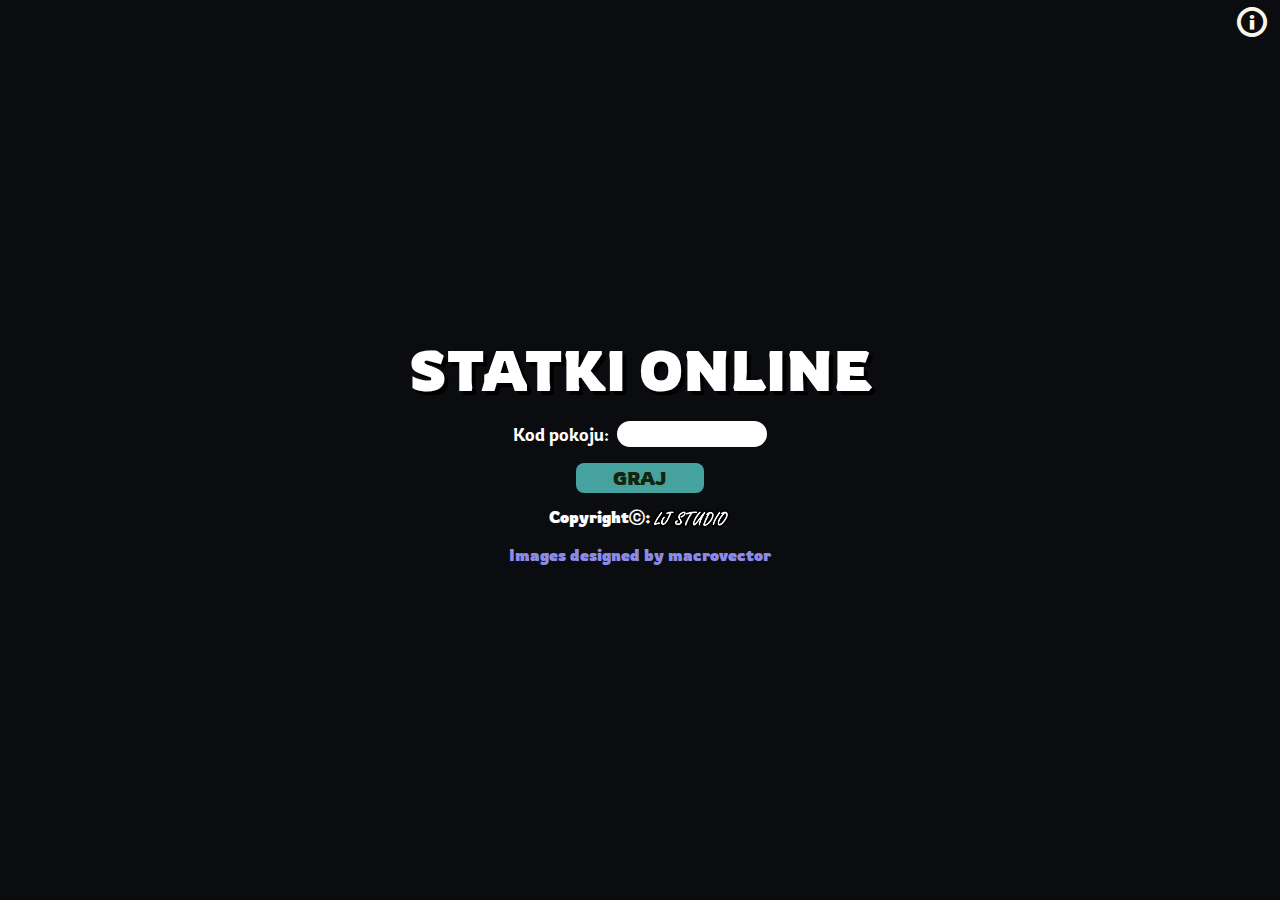
<file: index.html>
<!DOCTYPE html>
<html lang="pl">

<head>
    <meta charset="UTF-8">
    <meta http-equiv="X-UA-Compatible" content="IE=edge">
    <meta name="viewport" content="width=device-width, initial-scale=1.0">
    <title>STATKI ONLINE</title>
    <meta name="keywords" content="Statki, statki online, gry dla dwóch, gry dla 2, LJ studio">
    <script src="https://cdnjs.cloudflare.com/ajax/libs/jquery/3.6.1/jquery.min.js"
        integrity="sha512-aVKKRRi/Q/YV+4mjoKBsE4x3H+BkegoM/em46NNlCqNTmUYADjBbeNefNxYV7giUp0VxICtqdrbqU7iVaeZNXA=="
        crossorigin="anonymous" referrerpolicy="no-referrer"></script>
    <script src="https://cdn.socket.io/4.5.4/socket.io.min.js"
        integrity="sha384-/KNQL8Nu5gCHLqwqfQjA689Hhoqgi2S84SNUxC3roTe4EhJ9AfLkp8QiQcU8AMzI"
        crossorigin="anonymous"></script>
    <script defer src="https://cdnjs.cloudflare.com/ajax/libs/gsap/3.11.4/gsap.min.js"></script>
    <script defer type="module" src="script.js"></script>
    <link rel="stylesheet" href="style.css">
    <link rel="stylesheet" href="fontello/css/fontello.css">
    <link rel="shortcut icon" href="images/destroyed_single.png" type="image/x-icon">
</head>

<body>
    <div class="popup">
    </div>
    <div class="start-box">
        <h1>STATKI ONLINE</h1>
        <label for="room_id">Kod pokoju:<input maxlength="10" autocomplete="off" type="text" name=""
                id="room_id"></label>
        <button type="submit" id="play">graj</button>
        <span class="copyright">
            <p>Copyright&#9426:</p><img src="images/LJ_Studio_logo.png">
        </span>
        <a class="license" target="_blank" href="https://www.freepik.com/author/macrovector">Images designed by
            macrovector</a>
    </div>
    <div class="game_area">
        <h1 class="info_header">TWOJA PLANSZA</h1>
        <div class="center_div">
            <div class="user">
                <div class="board">
                </div>
                <div class="change-ships">
                    <a class="change-ship active" id="single">Jedynka</a>
                    <a class="change-ship" id="double">Dwójka</a>
                    <a class="change-ship" id="triple">Trójka</a>
                    <a class="change-ship" id="fourfold">Czwórka</a>
                    <a class="change-ship" id="fivefold">Piątka</a>
                    <a class="change-ship" id="sixfold">Szóstka</a>
                </div>
                <div class="rotate_box">
                    <button id="rotate">Obróć statek</button>
                </div>
                <h2 class="waiting">oczekiwanie na drugiego gracza</h2>
            </div>
        </div>
    </div>
    <div class="instruction">
        <div class="top_instruction">
            <h2>Jak grać?</h2>
            <button id="close_instruction"><i class="demo-icon icon-cancel"></i></button>
        </div>
        <h3>Rozmieszczanie statków na planszy</h3>
        <p>Wybierz statek, a następnie najedź kursorem na planszę, jeśli w danym miejscu możesz umieścić statek to
            pojawi się podgląd (Statki nie mogą mieć wspólnych krawędzi oraz wierzchołków). Kliknij na pole, aby go
            umieścić. Po umieszczeniu wszystkich statków zgłoś gotowość. Mając wybrany statek, możesz go obrócić. Statki
            z planszy możesz usunąć klikając na nie.
            Po rozmieszczeniu wszystkich statków zgłoś gotowość!</p>
        <h3>Pojedynek z przeciwnikiem</h3>
        <p>Strzały oddajesz klikając na planszę przeciwnika. Po trafieniu w statek przeciwnika strzelasz dalej.
            Pamiętaj, że przeciwnik nie mógł rozmieścić statków bezpośrednie obok siebie.</p>
    </div>
    <button id="open_info"><i class="demo-icon icon-info-circled-alt"></i></button>
</body>

</html>
</file>
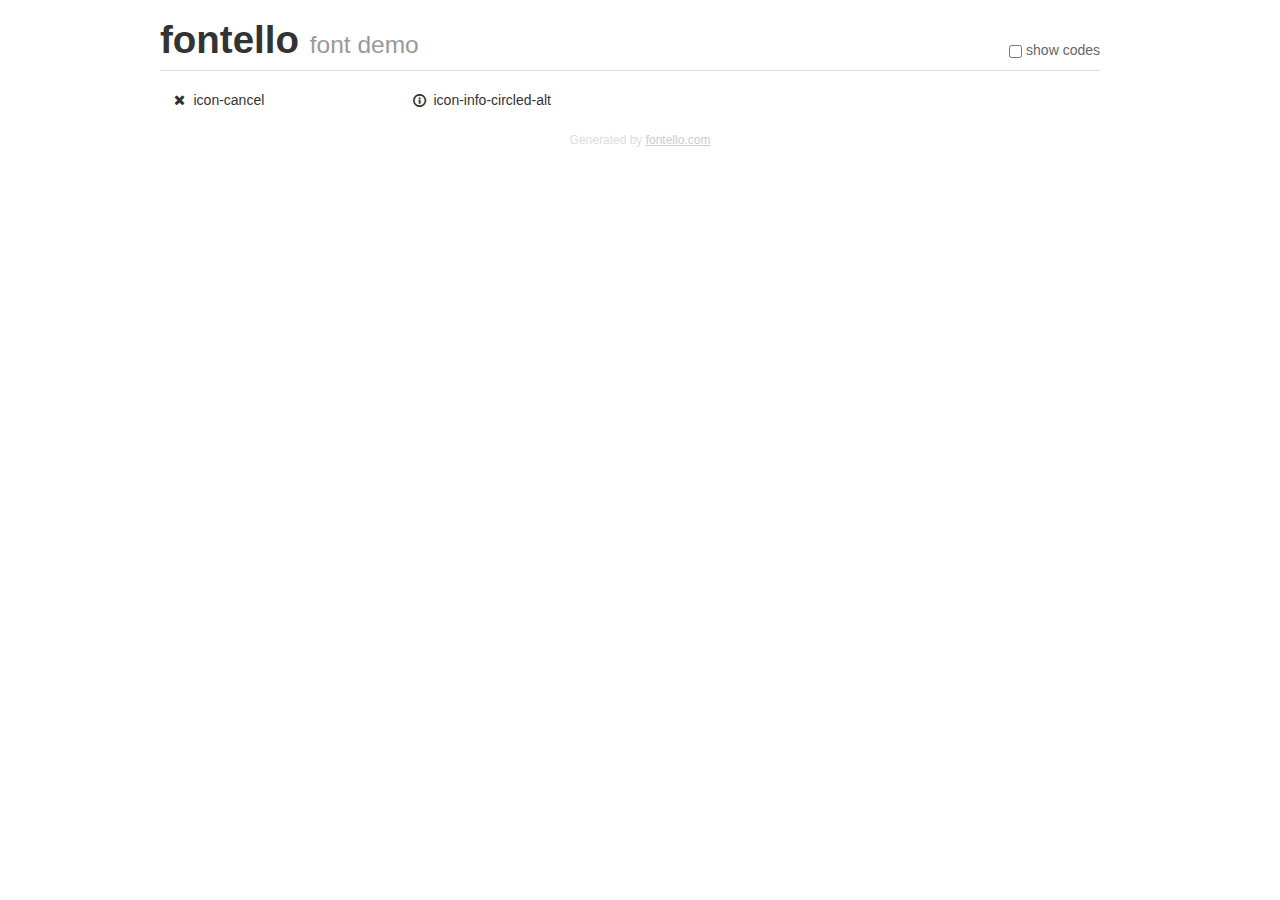
<file: fontello/demo.html>
<!DOCTYPE html>
<html>
  <head>
  <!--[if lt IE 9]><script language="javascript" type="text/javascript" src="//html5shim.googlecode.com/svn/trunk/html5.js"></script><![endif]-->
  <meta charset="UTF-8">
  <style>
    html {
      font-size: 100%;
      -webkit-text-size-adjust: 100%;
      -ms-text-size-adjust: 100%;
    }
    a:focus {
      outline: thin dotted #333;
      outline: 5px auto -webkit-focus-ring-color;
      outline-offset: -2px;
    }
    a:hover,
    a:active {
      outline: 0;
    }
    input {
      margin: 0;
      font-size: 100%;
      vertical-align: middle;
      *overflow: visible;
      line-height: normal;
    }
    input::-moz-focus-inner {
      padding: 0;
      border: 0;
    }
    body {
      margin: 0;
      font-family: "Helvetica Neue", Helvetica, Arial, sans-serif;
      font-size: 14px;
      line-height: 20px;
      color: #333;
      background-color: #fff;
    }
    a {
      color: #08c;
      text-decoration: none;
    }
    a:hover {
      color: #005580;
      text-decoration: underline;
    }
    .row {
      margin-left: -20px;
      *zoom: 1;
    }
    .row:before,
    .row:after {
      display: table;
      content: "";
      line-height: 0;
    }
    .row:after {
      clear: both;
    }
    .span3 {
      float: left;
      min-height: 1px;
      margin-left: 20px;
      width: 220px;
    }
    .container {
      width: 940px;
      margin-right: auto;
      margin-left: auto;
      *zoom: 1;
    }
    .container:before,
    .container:after {
      display: table;
      content: "";
      line-height: 0;
    }
    .container:after {
      clear: both;
    }
    small {
      font-size: 85%;
    }
    h1 {
      margin: 10px 0;
      font-family: inherit;
      font-weight: bold;
      line-height: 20px;
      color: inherit;
      text-rendering: optimizelegibility;
      line-height: 40px;
      font-size: 38.5px;
    }
    h1 small {
      font-weight: normal;
      line-height: 1;
      color: #999;
      font-size: 24.5px;
    }

    body {
      margin-top: 90px;
    }
    .header {
      position: fixed;
      top: 0;
      left: 50%;
      margin-left: -480px;
      background-color: #fff;
      border-bottom: 1px solid #ddd;
      padding-top: 10px;
      z-index: 10;
    }
    .footer {
      color: #ddd;
      font-size: 12px;
      text-align: center;
      margin-top: 20px;
    }
    .footer a {
      color: #ccc;
      text-decoration: underline;
    }
    .the-icons {
      font-size: 14px;
      line-height: 24px;
    }
    .switch {
      position: absolute;
      right: 0;
      bottom: 10px;
      color: #666;
    }
    .switch input {
      margin-right: 0.3em;
    }
    .codesOn .i-name {
      display: none;
    }
    .codesOn .i-code {
      display: inline;
    }
    .i-code {
      display: none;
    }
    @font-face {
      font-family: 'fontello';
      src: url('./font/fontello.eot?82577036');
      src: url('./font/fontello.eot?82577036#iefix') format('embedded-opentype'),
           url('./font/fontello.woff?82577036') format('woff'),
           url('./font/fontello.ttf?82577036') format('truetype'),
           url('./font/fontello.svg?82577036#fontello') format('svg');
      font-weight: normal;
      font-style: normal;
    }
    .demo-icon {
      font-family: "fontello";
      font-style: normal;
      font-weight: normal;
      speak: never;
     
      display: inline-block;
      text-decoration: inherit;
      width: 1em;
      margin-right: .2em;
      text-align: center;
      /* opacity: .8; */
     
      /* For safety - reset parent styles, that can break glyph codes*/
      font-variant: normal;
      text-transform: none;
     
      /* fix buttons height, for twitter bootstrap */
      line-height: 1em;
     
      /* Animation center compensation - margins should be symmetric */
      /* remove if not needed */
      margin-left: .2em;
     
      /* You can be more comfortable with increased icons size */
      /* font-size: 120%; */
     
      /* Font smoothing. That was taken from TWBS */
      -webkit-font-smoothing: antialiased;
      -moz-osx-font-smoothing: grayscale;
     
      /* Uncomment for 3D effect */
      /* text-shadow: 1px 1px 1px rgba(127, 127, 127, 0.3); */
    }
    </style>
    <link rel="stylesheet" href="css/animation.css"><!--[if IE 7]><link rel="stylesheet" href="css/" + font.fontname + "-ie7.css"><![endif]-->
    <script>
      function toggleCodes(on) {
        var obj = document.getElementById('icons');
      
        if (on) {
          obj.className += ' codesOn';
        } else {
          obj.className = obj.className.replace(' codesOn', '');
        }
      }
    </script>
  </head>
  <body>
    <div class="container header">
      <h1>fontello <small>font demo</small></h1>
      <label class="switch">
        <input type="checkbox" onclick="toggleCodes(this.checked)">show codes
      </label>
    </div>
    <div class="container" id="icons">
      <div class="row">
        <div class="span3" title="Code: 0xe800">
          <i class="demo-icon icon-cancel">&#xe800;</i> <span class="i-name">icon-cancel</span><span class="i-code">0xe800</span>
        </div>
        <div class="span3" title="Code: 0xf086">
          <i class="demo-icon icon-info-circled-alt">&#xf086;</i> <span class="i-name">icon-info-circled-alt</span><span class="i-code">0xf086</span>
        </div>
      </div>
    </div>
    <div class="container footer">Generated by <a href="https://fontello.com">fontello.com</a></div>
  </body>
</html>
</file>
<file: style.css>
@import url('https://fonts.googleapis.com/css2?family=Rowdies:wght@300;400;700&display=swap');
 body{
    margin: 0;
    display: flex;
    flex-direction: column;
    height: 100vh;
    overflow-x: hidden;
    width: 100vw;
    align-items: center;
    justify-content: center;
    background-color: #0b0c10;
    color: #fff;
    padding:0 2%;
    overflow: hidden;
}
*{
    box-sizing: border-box;
    font-family: 'Rowdies', cursive;
}
h1{
    font-size:56px;
    text-shadow: 4px 4px 0px #000;
    margin-top:0;
    margin-bottom: 16px;
    width: 100%;
    text-align: center;
}
.start-box{
    display: flex;
    flex-direction: column;
    justify-content: space-between;
    align-items: center;
    font-weight:700;
}
.start-box label{
    font-size:18px;
    font-weight: 300;
}
#room_id{
    margin-left: 8px;
    outline:none;
    border:none;
    font-size:18px;
    border-radius: 16px;
    padding: 2px;
    text-align:center;
    width: 150px;
}
#play,#ready{
    color:black;
    font-weight: bold;
    text-transform: uppercase;
    border-radius: 8px;
    font-size: 18px;
    cursor: pointer;
    color: #15240d;
    background-color: #45a29e;
    border: none;
    padding: 4px 8px;
}
.beta{
    margin: 8px 0 0 0;
}
#play{
    margin-top:16px;
    width: 128px;
}
.game_area{
    display:none;
    max-width: 1000px;
    width: 100%;
    flex-direction: column;
    justify-content: center;
    align-items: center;
}
.game_area h1{
    text-align: center;
}
.center_div{
    display: flex;
    justify-content:center;
    align-items:center;
    width: 100%;
}
.board{
    display: grid;
    grid-template-columns: repeat(11,42px);
    grid-template-rows: repeat(11,42px);
    justify-content: center;
}
ul{
    list-style: none;
    padding: 0;
}
.block{
    border: 1px solid black;
    background: #2389da;
    cursor: pointer;
    transition: background-image 0.5s ease;
}
.info{
    text-align: center;
    color: white;
    vertical-align: middle;
    display: flex;
    align-items: center;
    justify-content: center;
}
[class*="ships"]{
    display: flex;
}
.instruction{
    position: absolute;
    background-color: #FAF5E9;
    border:8px solid rgb(137 77 16);
    padding: 8px 16px;
    border-radius: 32px;
    color: #000;
    top: 50%;
    transform:translateY(-50%);
    max-width: 456px;
    width: 100%;
    visibility:hidden;
}
.instruction.visible{
    visibility:visible;
}
.instruction h2{
    margin: 0;
    font-size:28px;
    text-align: center;
}
.instruction h3{
    font-size: 22px;
    margin: 8px 0;
}
.instruction p{
    text-align: justify;
}
#close_instruction{
    position: absolute;
    top: 0;
    right: 0;
    height:100%;
    border: none;
    font-size: 24px;
    background:none;
    color: #bf001a;
    cursor: pointer;
    transition: color 0.2s linear;
}
#close_instruction:hover{
    color: #fd3c56;
}
.top_instruction{
    position: relative;
}
#open_info{
    position:absolute;
    top: 0;
    right: 0;
    font-size: 32px;
    background:none;
    color: #FAF5E9;
    border: none;
    cursor: pointer;
    transition: color 0.2s linear;
}
#open_info:hover{
    color: #45a29e;
}
.change-ships{
    font-weight: 300 !important;
    text-align: center;
    max-width: 512px;
    text-align: justify;
}

.info-h2{
    text-align: center;
    margin: 0;
    color: #FAF5E9;
    margin-left: 20px;
}
.waiting,.turn{
    text-transform: uppercase;
    text-align: center;
    color: rgb(223, 84, 84);
    transition: color 0.5s ease;
    margin-bottom: 0;
}
.popup{
    position: absolute;
    display: flex;
    align-items: center;
    flex-direction: column;
    top: 16px;
    width: 100vw;
}
.popup_text{
    max-width: 400px;
    padding:8px;
    margin: 4px;
    background-color: #FAF5E9;
    border-radius:8px;
    color: #000;
    text-align: center;
}
.change-ships{
    display: flex;
    justify-content: space-between;
    margin-top:20px;
    font-size:18px;
    font-weight:bold;
    color: #45a29e;
}
.change-ship{
    cursor: pointer;
}
.ship{
    border-radius: 2px;
    background: url('images/single.png');
    background-size: cover ;
}
.preview{
    background: url('images/preview.png');
    background-size: cover ;
}
.empty{
    background-image:url('images/empty.png') !important;
    background-size: cover ;
    cursor: not-allowed;
}
.destroyed{
    background-image:url('images/destroyed_single.png') !important;
    background-size: cover ;
}
.hitted{
    background-image:url('images/green_single.png') ;
    background-size: cover ;
}
.clear{
    background-image:url('images/empty.png') !important;
    background-size: cover ;
}
.we_got_hit{
    background-image:url('images/hitted_single.png') ;
}
.copyright{
    bottom: 0;
    display:flex;
    align-items:end;
    margin:16px 0;
    height: 20px;
}
.copyright p{
    margin:0;
    font-size: 16px;
}
.copyright img{
    height: 20px;
}
.game_code{
    position: absolute;
    left: 4px;
    top: 0;
}
.rotate_box{
    justify-content: center;
    display: flex;
    margin: 12px 0;
}
#rotate{
    background: none;
    outline: none;
    border: none;
    color:#ebff9c;
    cursor: pointer;
    font-size: 16px ;
}
.active{
    color:#FAF5E9;
}
.license{
    color: rgb(139, 139, 231);
    text-decoration: none;
}
@media (max-height:768px){
    .board{
        display: grid;
        grid-template-columns: repeat(11,36px);
        grid-template-rows: repeat(11,36px);
    }
    .info_header{
        font-size: 40px;
        margin-bottom: 8px;
    }
    .info{
        font-size:14px;
    }
    .waiting{
        font-size: 18px;
    }
    .popup{
        top: 16px;
    }
    .change-ship{
        font-size: 14px;
    }
    .turn{
        font-size:18px;
    }
    .info-h2{
        font-size: 18px;
    }
    #open_info{
        font-size: 20px;
    }
}
@media(min-width:801px){
    .enemy{
        margin-left:40px
    }
}
@media(max-width:1000px){
    .two_boards_inside .board{
        display: grid;
        grid-template-columns: repeat(11,38px);
        grid-template-rows: repeat(11,38px);
    }
}
@media(max-width:900px){
    .two_boards_inside .board{
        display: grid;
        grid-template-columns: repeat(11,36px);
        grid-template-rows: repeat(11,36px);
    }    
    .instruction p{
        font-size: 14px;
    }
}
@media(max-width:850px){
    .two_boards_inside .board{
        display: grid;
        grid-template-columns: repeat(11,34px);
        grid-template-rows: repeat(11,34px);
    }
    .enemy{
        margin-left:20px
    }
    .change-ship{
        font-size:16px;
    }
}
@media(max-width:800px){
    .info_header{
        font-size: 48px;
        margin-bottom: 16px;
    }
    .two_boards_inside .board{
        grid-template-columns: repeat(11,30px) !important;
        grid-template-rows: repeat(11,30px) !important;
    }
    .info-h2{
        margin:4px 0;
        font-size:18px;
    }
    .turn{
        font-size:20px
    }
    .game_code{
        font-size:12px;
    }
}
@media(max-width:700px){
    .center_div{
        flex-direction: column;
    }
    .turn{
        font-size:14px;
    }
    .enemy{
        margin-left:0;
    }
    .enemy h2{
        margin-top:16px;
    }
    .change-ship{
        font-size:14px;
    }
}
@media(max-width:600px){
    .change-ships{
        font-size: 16px;
    }
    .waiting{
        font-size:18px
    }
    .board{
        display: grid;
        grid-template-columns: repeat(11,30px);
        grid-template-rows: repeat(11,30px);
    }
    .info{
        font-size:12px ;
    }
    .info_header{
        font-size:32px;
    }
    #open_info{
        font-size: 20px;
    }
}
@media(max-width:400px){
    .change-ships{
        font-size: 14px;
    }
    .waiting{
        font-size:16px
    }
    .board{
        display: grid;
        grid-template-columns: repeat(11,26px);
        grid-template-rows: repeat(11,26px);
    }
    .info{
        font-size:12px ;
    }
    .info_header{
        font-size:30px;
    }
    h2.waiting{
        font-size:14px;
    }
    .instruction p{
        font-size: 12px;
    }
}
@media (max-width:400px){
    .change-ship{
        font-size:13px;
    }
    .waiting{
        font-size:14px;
    }
}
@media((max-width:700px) AND (max-height:800px)){
    .two_boards_inside .board{
        display: grid;
        grid-template-columns: repeat(11,22px) !important;
        grid-template-rows: repeat(11,22px)!important;
    }
    .info_header{
        font-size: 20px;
        margin-bottom:0;
    }
    .info{
        font-size:10px;
    }
    .change-ships{
        font-size: 14px;
    }
    .waiting{
        font-size:16px
    }
    .turn{
        font-size:12px;
        margin: 8px;
    }
    .info-h2{
        margin:4px 0;
        font-size:12px;
    }
    .enemy h2{
        margin-top:12px;
    }
    .instruction p{
        font-size:14px;
    }
    .instruction h3{
        font-size:20px;
    }
    #rotate{
        font-size:14px;
    }
}
@media((orientation:landscape) AND (max-height:560px)){
    .info_header{
        font-size: 20px;
        margin-bottom:0;
    }
    .info{
        font-size:10px;
    }
    .center_div{
        flex-direction: row;
    }
    .board{
        display: grid;
        grid-template-columns: repeat(11,20px) !important;
        grid-template-rows: repeat(11,20px) !important;
    }
    .enemy{
        margin-left:20px;
    }
    h2.info-h2{
        margin: 4px 0;
    }
    .change-ships{
        margin-top: 8px;
    }
    .change-ship{
        font-size:11px;
    }
    .change-ship+.change-ship{
        margin-left: 5px;
    }
    #ready{
        font-size: 14px;
        padding: 2px 4px;
    }
    .waiting{
        font-size:14px
    }
    .turn{
        font-size:12px;
        margin: 8px;
    }
    .instruction h2{
        font-size: 16px;
    }
    .instruction p{
        font-size:10px;
    }
    .instruction h3{
        font-size:14px;
        margin: 2px;
    }
    .rotate_box{
        margin:2px;
    }
    #rotate{
        font-size:12px;
    }
}
@media((orientation:landscape) AND (max-height:340px)){
    body{
        overflow:auto;
    }
    .board{
        display: grid;
        grid-template-columns: repeat(11,16px) !important;
        grid-template-rows: repeat(11,16px) !important;
    }
    .info{
        font-size:8px;
    }
    h1.info_header{
        font-size:12px;
    }
    #rotate{
        font-size:10px;
    }
    #ready{
        padding:1px 2px;
        font-size: 10px;
    }
}
</file>
<file: fontello/css/fontello.css>
@font-face {
  font-family: 'fontello';
  src: url('../font/fontello.eot?43712177');
  src: url('../font/fontello.eot?43712177#iefix') format('embedded-opentype'),
       url('../font/fontello.woff2?43712177') format('woff2'),
       url('../font/fontello.woff?43712177') format('woff'),
       url('../font/fontello.ttf?43712177') format('truetype'),
       url('../font/fontello.svg?43712177#fontello') format('svg');
  font-weight: normal;
  font-style: normal;
}
/* Chrome hack: SVG is rendered more smooth in Windozze. 100% magic, uncomment if you need it. */
/* Note, that will break hinting! In other OS-es font will be not as sharp as it could be */
/*
@media screen and (-webkit-min-device-pixel-ratio:0) {
  @font-face {
    font-family: 'fontello';
    src: url('../font/fontello.svg?43712177#fontello') format('svg');
  }
}
*/
[class^="icon-"]:before, [class*=" icon-"]:before {
  font-family: "fontello";
  font-style: normal;
  font-weight: normal;
  speak: never;

  display: inline-block;
  text-decoration: inherit;
  width: 1em;
  margin-right: .2em;
  text-align: center;
  /* opacity: .8; */

  /* For safety - reset parent styles, that can break glyph codes*/
  font-variant: normal;
  text-transform: none;

  /* fix buttons height, for twitter bootstrap */
  line-height: 1em;

  /* Animation center compensation - margins should be symmetric */
  /* remove if not needed */
  margin-left: .2em;

  /* you can be more comfortable with increased icons size */
  /* font-size: 120%; */

  /* Font smoothing. That was taken from TWBS */
  -webkit-font-smoothing: antialiased;
  -moz-osx-font-smoothing: grayscale;

  /* Uncomment for 3D effect */
  /* text-shadow: 1px 1px 1px rgba(127, 127, 127, 0.3); */
}

.icon-cancel:before { content: '\e800'; } /* '' */
.icon-info-circled-alt:before { content: '\f086'; } /* '' */
</file>
<file: fontello/css/animation.css>
/*
   Animation example, for spinners
*/
.animate-spin {
  -moz-animation: spin 2s infinite linear;
  -o-animation: spin 2s infinite linear;
  -webkit-animation: spin 2s infinite linear;
  animation: spin 2s infinite linear;
  display: inline-block;
}
@-moz-keyframes spin {
  0% {
    -moz-transform: rotate(0deg);
    -o-transform: rotate(0deg);
    -webkit-transform: rotate(0deg);
    transform: rotate(0deg);
  }

  100% {
    -moz-transform: rotate(359deg);
    -o-transform: rotate(359deg);
    -webkit-transform: rotate(359deg);
    transform: rotate(359deg);
  }
}
@-webkit-keyframes spin {
  0% {
    -moz-transform: rotate(0deg);
    -o-transform: rotate(0deg);
    -webkit-transform: rotate(0deg);
    transform: rotate(0deg);
  }

  100% {
    -moz-transform: rotate(359deg);
    -o-transform: rotate(359deg);
    -webkit-transform: rotate(359deg);
    transform: rotate(359deg);
  }
}
@-o-keyframes spin {
  0% {
    -moz-transform: rotate(0deg);
    -o-transform: rotate(0deg);
    -webkit-transform: rotate(0deg);
    transform: rotate(0deg);
  }

  100% {
    -moz-transform: rotate(359deg);
    -o-transform: rotate(359deg);
    -webkit-transform: rotate(359deg);
    transform: rotate(359deg);
  }
}
@-ms-keyframes spin {
  0% {
    -moz-transform: rotate(0deg);
    -o-transform: rotate(0deg);
    -webkit-transform: rotate(0deg);
    transform: rotate(0deg);
  }

  100% {
    -moz-transform: rotate(359deg);
    -o-transform: rotate(359deg);
    -webkit-transform: rotate(359deg);
    transform: rotate(359deg);
  }
}
@keyframes spin {
  0% {
    -moz-transform: rotate(0deg);
    -o-transform: rotate(0deg);
    -webkit-transform: rotate(0deg);
    transform: rotate(0deg);
  }

  100% {
    -moz-transform: rotate(359deg);
    -o-transform: rotate(359deg);
    -webkit-transform: rotate(359deg);
    transform: rotate(359deg);
  }
}
</file>
